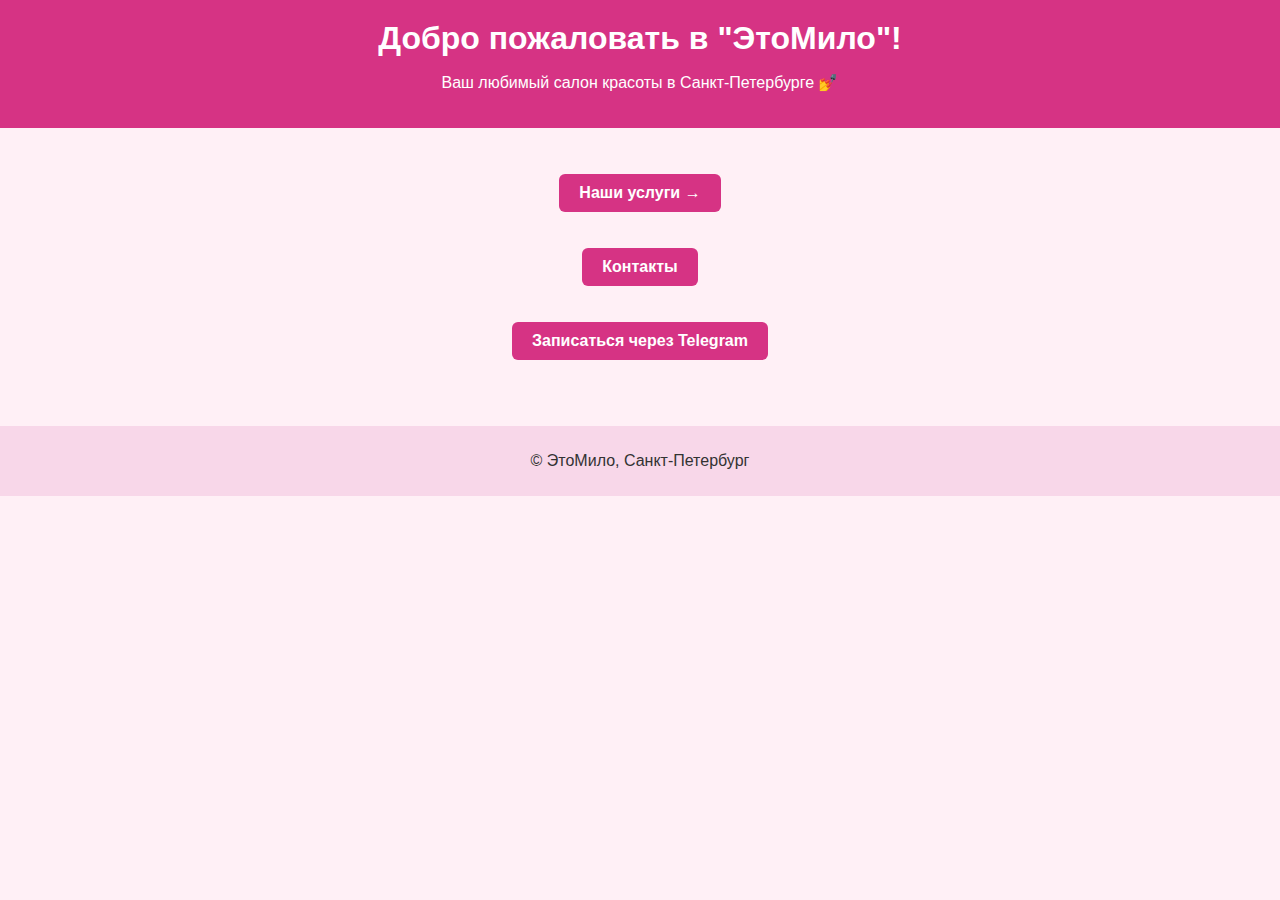
<file: index.html>
<!DOCTYPE html>
<html lang="ru">
<head>
  <meta charset="UTF-8" />
  <title>Салон красоты "ЭтоМило"</title>
  <link rel="stylesheet" href="style.css" />
</head>
<body>
  <header>
    <h1>Добро пожаловать в "ЭтоМило"!</h1>
    <p>Ваш любимый салон красоты в Санкт-Петербурге 💅</p>
  </header>

  <main>
    <p><a href="services.html" class="btn">Наши услуги →</a></p>
    <p><a href="contacts.html" class="btn">Контакты</a></p>
    <p><a href="https://t.me/eto_milo" class="btn">Записаться через Telegram</a></p>
  </main>

  <footer>
    <p>© ЭтоМило, Санкт-Петербург</p>
  </footer>
</body>
</html>
</file>
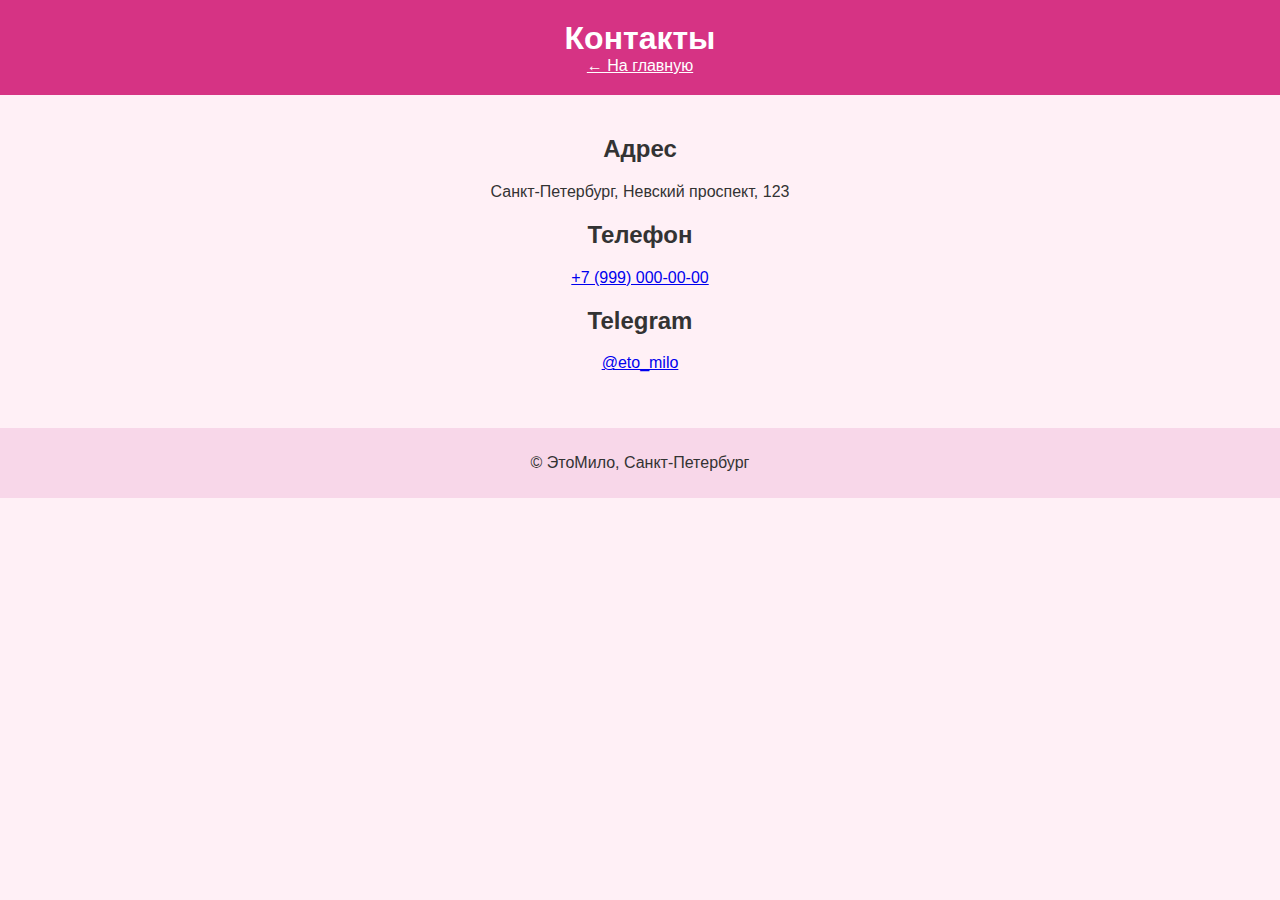
<file: contacts.html>
<!DOCTYPE html>
<html lang="ru">
<head>
  <meta charset="UTF-8" />
  <title>Контакты | ЭтоМило</title>
  <link rel="stylesheet" href="style.css" />
</head>
<body>
  <header>
    <h1>Контакты</h1>
    <nav>
      <a href="index.html">← На главную</a>
    </nav>
  </header>

  <main>
    <section>
      <h2>Адрес</h2>
      <p>Санкт-Петербург, Невский проспект, 123</p>
    </section>
    <section>
      <h2>Телефон</h2>
      <p><a href="tel:+79990000000">+7 (999) 000-00-00</a></p>
    </section>
    <section>
      <h2>Telegram</h2>
      <p><a href="https://t.me/eto_milo" target="_blank">@eto_milo</a></p>
    </section>
  </main>

  <footer>
    <p>© ЭтоМило, Санкт-Петербург</p>
  </footer>
</body>
</html>
</file>
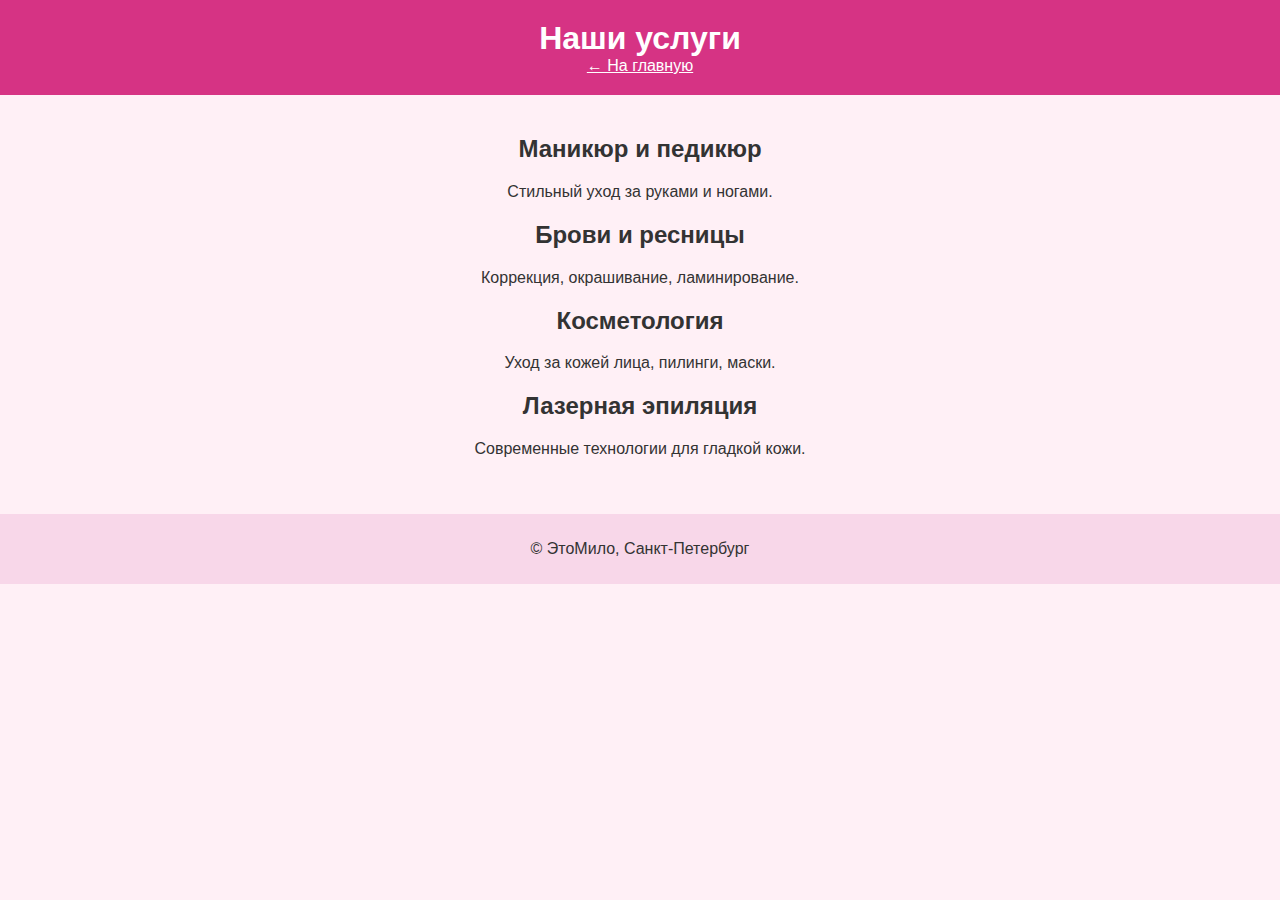
<file: services.html>
<!DOCTYPE html>
<html lang="ru">
<head>
  <meta charset="UTF-8" />
  <title>Услуги | ЭтоМило</title>
  <link rel="stylesheet" href="style.css" />
</head>
<body>
  <header>
    <h1>Наши услуги</h1>
    <nav>
      <a href="index.html">← На главную</a>
    </nav>
  </header>

  <main>
    <section>
      <h2>Маникюр и педикюр</h2>
      <p>Стильный уход за руками и ногами.</p>
    </section>
    <section>
      <h2>Брови и ресницы</h2>
      <p>Коррекция, окрашивание, ламинирование.</p>
    </section>
    <section>
      <h2>Косметология</h2>
      <p>Уход за кожей лица, пилинги, маски.</p>
    </section>
    <section>
      <h2>Лазерная эпиляция</h2>
      <p>Современные технологии для гладкой кожи.</p>
    </section>
  </main>

  <footer>
    <p>© ЭтоМило, Санкт-Петербург</p>
  </footer>
</body>
</html>
</file>
<file: style.css>
/* Общие стили */
body {
  font-family: Arial, sans-serif;
  margin: 0;
  padding: 0;
  background-color: #fff0f6;
  color: #333;
  text-align: center;
}

header {
  background-color: #d63384;
  color: white;
  padding: 20px;
}

header h1 {
  margin: 0;
}

main {
  padding: 20px;
}

footer {
  background-color: #f8d7e9;
  padding: 10px;
  margin-top: 20px;
}

/* Кнопки */
a.btn {
  display: inline-block;
  margin: 10px;
  padding: 10px 20px;
  background-color: #d63384;
  color: #fff;
  border-radius: 6px;
  text-decoration: none;
  font-weight: bold;
  transition: background-color 0.3s ease;
}

a.btn:hover {
  background-color: #9c2b6e;
}

/* Навигация */
nav a {
  margin: 0 10px;
  color: #fff;
  text-decoration: underline;
}

nav a:hover {
  color: #ffe6f0;
}
</file>
